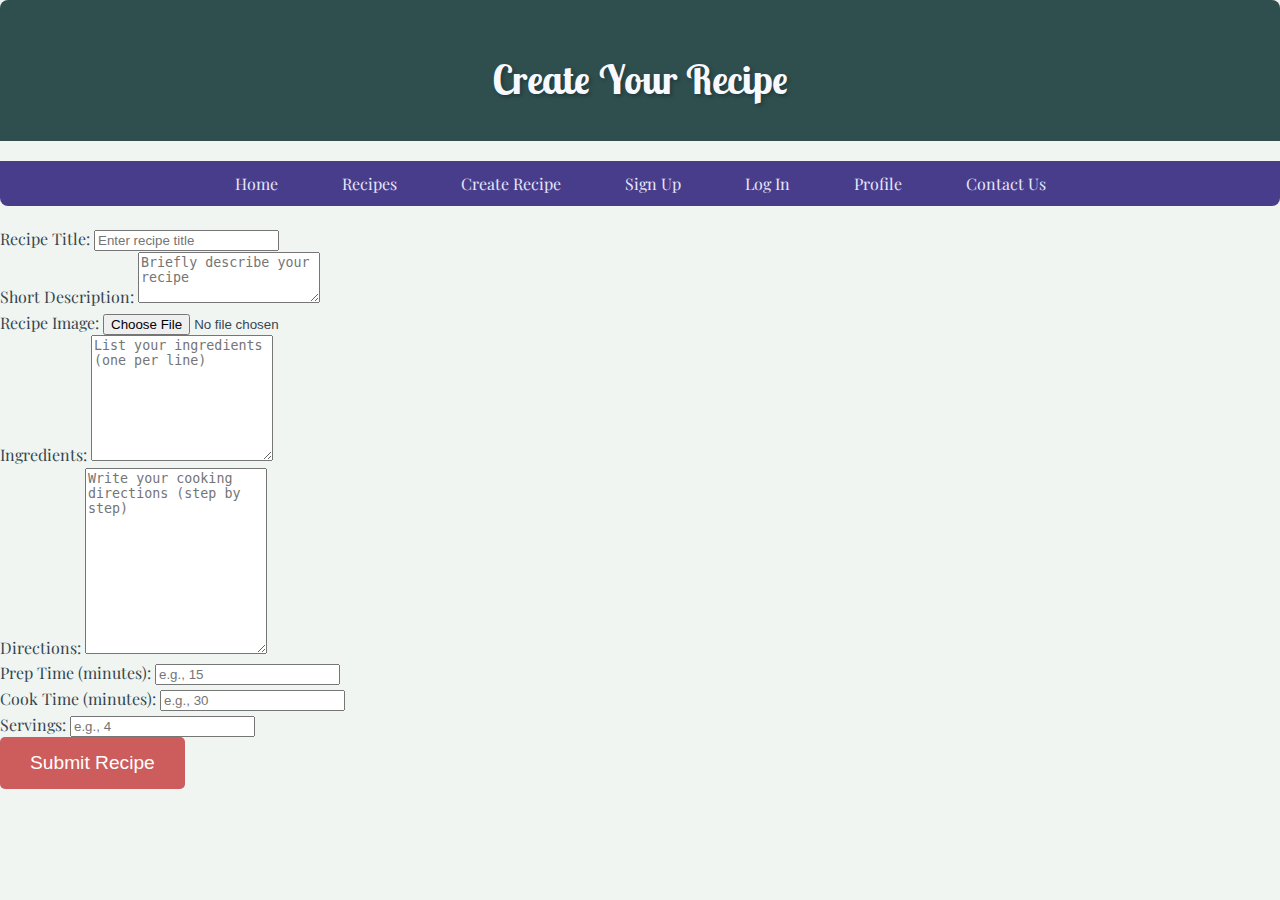
<file: Recipe/create-recipe.html>
<!DOCTYPE html>
<html lang="en">
<head>
    <meta charset="UTF-8">
    <meta name="viewport" content="width=device-width, initial-scale=1.0">
    <title>Phoenix's Cuisine - Create Recipe</title>
    <link rel="stylesheet" href="STYLES.css">
    <link rel="preconnect" href="https://fonts.googleapis.com">
    <link rel="preconnect" href="https://fonts.gstatic.com" crossorigin>
    <link href="https://fonts.googleapis.com/css2?family=Lobster+Two&family=Oswald&family=Pacifico&family=Playfair+Display&family=Roboto&display=swap" rel="stylesheet">
</head>
<body>
    <header>
        <h1>Create Your Recipe</h1>
    </header>

    <nav>
        <a href="index.html">Home</a>
        <a href="recipes.html">Recipes</a>
        <a href="create-recipe.html">Create Recipe</a>
        <a href="signup.php">Sign Up</a>
        <a href="login.php">Log In</a>
        <a href="profile.php">Profile</a>
        <a href="contact.html">Contact Us</a>
    </nav>

    <main class="create-recipe-page">
        <form id="createRecipeForm" action="php/create_recipe.php" method="POST" enctype="multipart/form-data">
            <div class="recipe-section">
                <label for="title">Recipe Title:</label>
                <input type="text" id="title" name="title" placeholder="Enter recipe title" required>
            </div>

            <div class="recipe-section">
                <label for="description">Short Description:</label>
                <textarea id="description" name="description" placeholder="Briefly describe your recipe" rows="3" required></textarea>
            </div>

            <div class="recipe-section">
                <label for="image">Recipe Image:</label>
                <input type="file" id="image" name="image" accept="image/*">
            </div>

            <div class="recipe-section">
                <label for="ingredients">Ingredients:</label>
                <textarea id="ingredients" name="ingredients" placeholder="List your ingredients (one per line)" rows="8" required></textarea>
            </div>

            <div class="recipe-section">
                <label for="directions">Directions:</label>
                <textarea id="directions" name="directions" placeholder="Write your cooking directions (step by step)" rows="12" required></textarea>
            </div>

            <div class="recipe-section">
                <label for="prep_time">Prep Time (minutes):</label>
                <input type="number" id="prep_time" name="prep_time" placeholder="e.g., 15" min="0">
            </div>

            <div class="recipe-section">
                <label for="cook_time">Cook Time (minutes):</label>
                <input type="number" id="cook_time" name="cook_time" placeholder="e.g., 30" min="0">
            </div>

            <div class="recipe-section">
                <label for="servings">Servings:</label>
                <input type="number" id="servings" name="servings" placeholder="e.g., 4" min="1">
            </div>

            <button type="submit" class="button">Submit Recipe</button>
        </form>
    </main>

</body>
</html>
</file>
<file: Recipe/STYLES.css>
/* Unique Color Palette (Modified) */

body {
    font-family: 'Playfair Display', serif;
    margin: 0;
    background-color: #f0f5f2; /* Light, desaturated sage green */
    color: #36454f; /* Dark charcoal grey */
    line-height: 1.6;
}


.hotel-description {
    font-family: 'Playfair Display', serif;
    font-size: 1.2em;
    line-height: 1.7;
    color: #5c4a3f; /* Muted brown-spice blend */
    padding: 20px;
    text-align: justify;
    margin-bottom: 20px;
}

.hotel-description p {
    margin-bottom: 15px;
}

.container, .page-content, .service, table, th, td, .recipe, .profile-container, .contact-container, .form-container form {
    background-color: #ffffff; /*white*/
    box-shadow: 0 0 10px rgba(0, 0, 0, 0.1); /* Added box-shadow for depth */
    border-radius: 8px; /* Added border-radius for rounded corners */
    padding: 20px; /* added padding for more space */
    margin: 20px auto; /* added margin for more space */
    max-width: 960px; /* added max width for better content */
}
#signupForm{
    display: block;  /* Ensures it behaves as a block element */
    width: 400px;  /* Adjust width as needed */
    margin: 50px auto;  /* Centers the form */
    padding: 20px;
    background-color: #ffffff;
    border-radius: 8px;
    box-shadow: 0 0 10px rgba(0, 0, 0, 0.1);
    text-align: left; 
}
header {
    background-color: #2f4f4f; /* Dark slate grey, deep teal alternative */
    color: #f8f8ff; /* Ghost white */
    padding: 20px;
    text-align: center;
    margin-bottom: 20px;
    border-radius: 8px 8px 0 0;
    position: relative;
    z-index: 100;
}

h1 {
    font-family: 'Lobster Two', cursive;
    font-size: 2.5em;
    margin-bottom: 10px;
    color: #f8f8ff; /* Changed h1 color to header color for visibility */
    text-shadow: 2px 2px 4px rgba(0, 0, 0, 0.3); /* Added text-shadow for emphasis */
}

nav {
    background-color: #483d8b; /* Dark slate blue, petrol blue alternative */
    padding: 10px;
    text-align: center;
    border-radius: 0 0 8px 8px;
    margin-bottom: 20px;
    position: relative;
    z-index: 99;
}

nav a {
    color: #e6e6fa; /* Lavender */
    text-decoration: none;
    margin: 0 15px;
    padding: 8px 15px;
    border-radius: 5px;
    transition: background-color 0.3s;
}

nav a:hover {
    background-color: #6a5acd; /* Slate blue */
    color: #fff;
}

.book-now-button, .button {
    display: inline-block;
    padding: 15px 30px;
    background-color: #cd5c5c; /* Indian red, muted coral alternative */
    color: white;
    text-decoration: none;
    border-radius: 5px;
    font-size: 1.2em;
    transition: background-color 0.3s ease;
    text-align: center;
    border: none;
}

.book-now-button:hover, .button:hover {
    background-color: #e9967a; /* Light coral */
}

h2, h3 {
    color: #2f4f4f; /* Dark slate grey */
}

table {
    width: 100%;
    border-collapse: collapse;
    margin-bottom: 20px;
    border-radius: 8px;
    overflow: hidden;
}

th {
    background-color: #483d8b;
    color: #f8f8ff;
    text-align: center;
}

th, td {
    border: 1px solid #e0d9c9;
    padding: 12px;
    text-align: left;
}

tr:nth-child(even) {
    background-color: #f2efe9;
}

td img {
    max-width: 200px;
    height: auto;
    border-radius: 5px;
    display: block;
    margin: 0 auto;
}

.gallery {
    display: flex;
    flex-wrap: wrap;
    justify-content: center;
    gap: 20px;
}

.gallery figure {
    margin: 0;
    position: relative;
    overflow: hidden;
}

.gallery img {
    width: 300px;
    height: auto;
    border-radius: 8px;
    box-shadow: 2px 2px 5px rgba(0, 0, 0, 0.1);
    transition: transform 0.3s;
}

.gallery img:hover {
    transform: scale(1.05);
    cursor: pointer;
    box-shadow: 0 4px 8px rgba(0, 0, 0, 0.3);
}

.gallery figcaption {
    font-family: 'Roboto', sans-serif;
    text-align: center;
    margin-top: 10px;
    font-style: italic;
    background-color: rgba(0, 0, 0, 0.7);
    color: #ffd700; /* Gold, soft gold alternative */
    padding: 10px;
    transform: translateY(100%);
    transition: transform 0.3s ease;
}

.gallery figure:hover figcaption {
    transform: translateY(0);
}

.offered {
    padding: 20px;
}

.offered h3 {
    text-align: center;
    margin-bottom: 20px;
}

/* Rate page specific styles */
.customer-reviews {
    border: none;
    margin-bottom: 40px;
}

.customer-reviews h2, .customer-reviews h3 {
    color: #2f4f4f;
    margin-bottom: 20px;
    text-align: center;
}

.form-group {
    margin-bottom: 25px;
}

.form-group label {
    font-weight: bold;
    color: #5c4a3f;
    display: block;
    margin-bottom: 8px;
}

.form-group input,
.form-group select,
.form-group textarea {
    width: 100%;
    padding: 12px;
    border: 1px solid #e0d9c9;
    border-radius: 5px;
    box-sizing: border-box;
    background-color: #f8f8ff;
}

.error {
    color: #a52a2a; /* Brown red, for errors */
    font-size: 0.9rem;
    margin-top: 0.2rem;
}

/* Additions for recipes.html */
.recipes {
    display: grid;
    grid-template-columns: repeat(auto-fit, minmax(300px, 1fr));
    gap: 2rem;
    padding: 2rem;
}

.recipe {
    padding: 1.5rem;
    border-radius: 8px;
    box-shadow: 0 2px 4px rgba(0, 0, 0, 0.1);
    text-align: center;
}

.recipe h3 {
    font-size: 1.8rem;
    margin-bottom: 1rem;
    color: #2f4f4f;
}

.recipe img {
    border-radius: 8px;
}

.recipe p {
    margin:auto 1rem;
    
}
</file>
